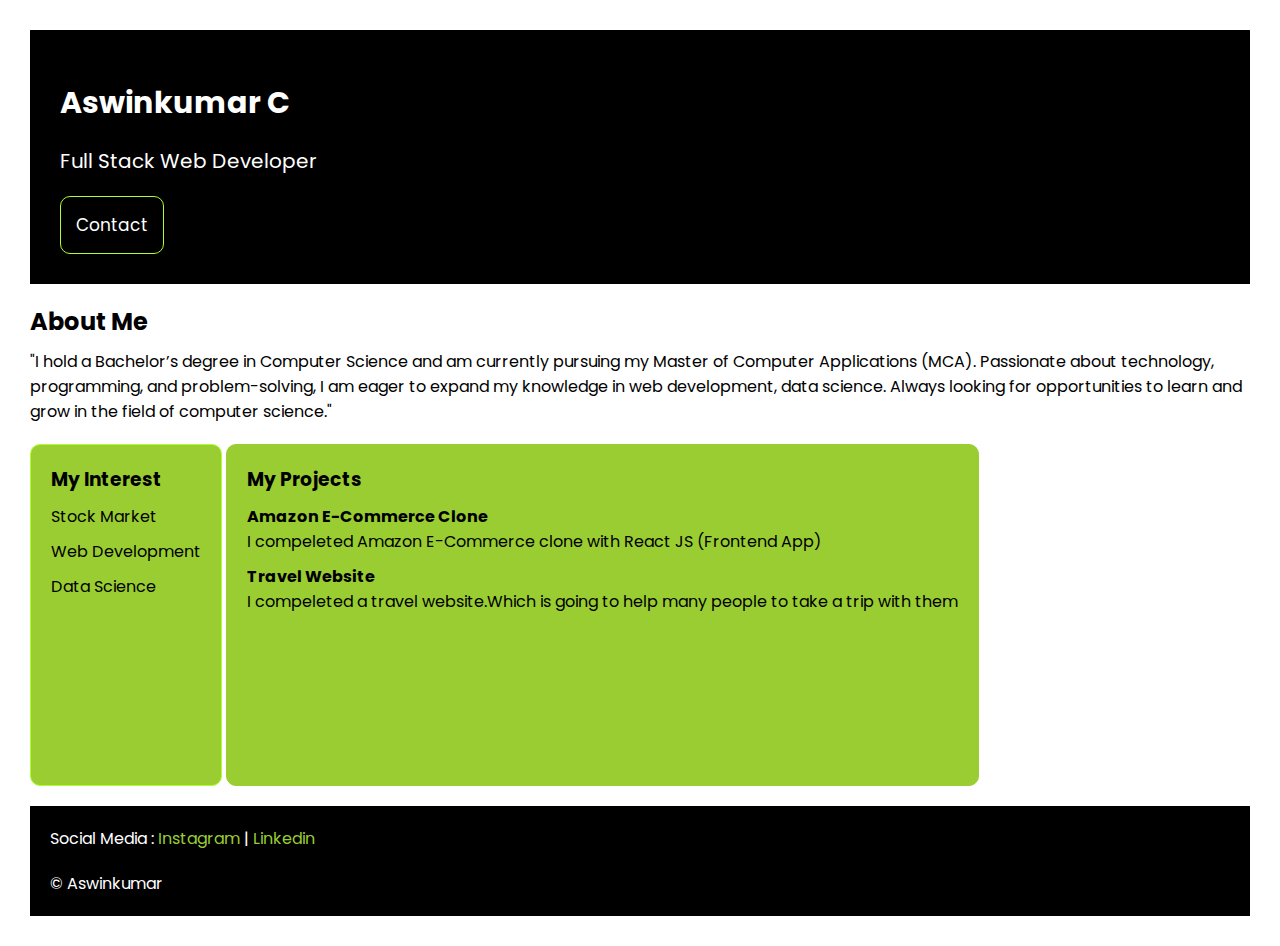
<file: index.html>
<!DOCTYPE html>
<html lang="en">

<head>
    <meta charset="UTF-8" />
    <meta name="viewport" content="width=device-width, initial-scale=1.0" />
    <title>Portfolio</title>
    <link rel="stylesheet" href="style.css">
    <link rel="preconnect" href="https://fonts.googleapis.com">
    <link rel="preconnect" href="https://fonts.gstatic.com" crossorigin>
    <link href="https://fonts.googleapis.com/css2?family=Afacad:ital,wght@0,400..700;1,400..700&family=Josefin+Sans:ital,wght@0,100..700;1,100..700&family=Montserrat:ital,wght@0,100..900;1,100..900&family=Poppins:ital,wght@0,100;0,200;0,300;0,400;0,500;0,600;0,700;0,800;0,900;1,100;1,200;1,300;1,400;1,500;1,600;1,700;1,800;1,900&family=Raleway:ital,wght@0,100..900;1,100..900&display=swap" rel="stylesheet">
</head>

<body>
    <div class="container">
        <div class="section-one">
            <h1 class="section-one__name">Aswinkumar C</h1>
            <p class="section-one__role">Full Stack Web Developer</p>
            <a class="section-one__desc" href="contact.html">Contact</a>
        </div>

        <div class="section-two">
            <h2 class="section-two__title">About Me</h2>
            <p class="section-two__desc">
                "I hold a Bachelor’s degree in Computer Science and am currently pursuing my Master of Computer Applications (MCA). Passionate about technology, programming, and problem-solving, I am eager to expand my knowledge in web development, data science. Always looking for opportunities to learn and grow in the field of computer science."
            </p>
            
        <div class="section-three">
            <h3 class="section-three__title">My Interest</h3>
            <ul class="section-three__desc">
                <li>Stock Market</li>
                <li>Web Development</li>
                <li>Data Science</li>
            </ul>
        </div>
        <div class="section-four">
            <h3 class="section-four__title">My Projects</h3>
            <ul class="section-four__desc">
                <li>
                    <h4>Amazon E-Commerce Clone</h4>

                    <p>I compeleted Amazon E-Commerce clone with React JS (Frontend App)</p>
                </li>
                <li>
                    <h4>Travel Website</h4>
                    <p>
                        I compeleted a travel website.Which is going to help many people to take
                        a trip with them
                    </p>
                </li>
            </ul>
        </div>
        <div class="section-five">
            <p class="section-five__title">
            Social Media :
            <a href="https://www.instagram.com/">Instagram</a> |
            <a href="https://www.youtube.com/">Linkedin</a>
            </p>
            <p class="section-five__desc">&copy; Aswinkumar</p>
        </div>

    </div>
</body>

</html>
</file>
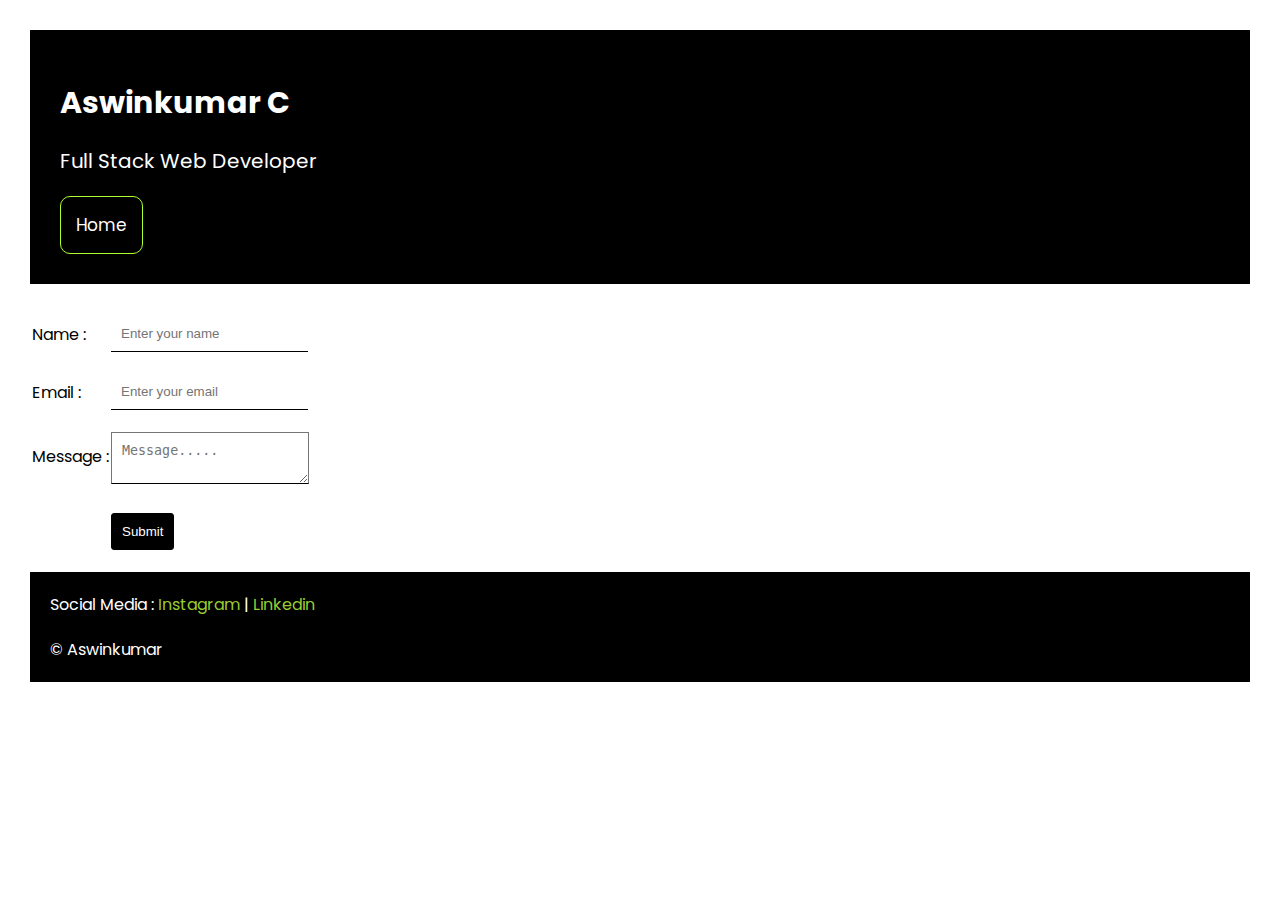
<file: contact.html>
<!DOCTYPE html>
<html lang="en">
<head>
    <meta charset="UTF-8">
    <meta name="viewport" content="width=device-width, initial-scale=1.0">
    <title>Contact Form</title>
    <link rel="stylesheet" href="style.css">
    <link rel="preconnect" href="https://fonts.googleapis.com">
    <link rel="preconnect" href="https://fonts.gstatic.com" crossorigin>
    <link href="https://fonts.googleapis.com/css2?family=Afacad:ital,wght@0,400..700;1,400..700&family=Josefin+Sans:ital,wght@0,100..700;1,100..700&family=Montserrat:ital,wght@0,100..900;1,100..900&family=Poppins:ital,wght@0,100;0,200;0,300;0,400;0,500;0,600;0,700;0,800;0,900;1,100;1,200;1,300;1,400;1,500;1,600;1,700;1,800;1,900&family=Raleway:ital,wght@0,100..900;1,100..900&display=swap" rel="stylesheet">
</head>
<body>
    <div class="container">
    <div class="section-one">
        <h1 class="section-one__name">Aswinkumar C</h1>
        <p class="section-one__role">Full Stack Web Developer</p>
        <a class="section-one__desc" href="index.html">Home</a>
    </div>
    
    <div class="contact-form">
        <form>
            <table>
                <tr>
                    <td>Name :</td><td><input type="text" placeholder="Enter your name" class="contact-form__input"></td>
                </tr>
                <tr>
                    <td>Email : </td><td><input type="email" placeholder="Enter your email" class="contact-form__input"></td>
                </tr>
                <tr>
                    <td>Message :</td>
                    <td>
                        <textarea placeholder="Message....." class="contact-form__textarea"></textarea>
                    </td>
                </tr>
                <tr>
                    <td></td>
                    <td><input type="submit" class="contact-form__submit"></td>
                </tr>
            </table>
    </div>
    
    <div class="section-five">
            <p class="section-five__title">
            Social Media :
            <a href="https://www.instagram.com/">Instagram</a> |
            <a href="https://www.youtube.com/">Linkedin</a>
            </p>
            <p class="section-five__desc">&copy; Aswinkumar</p>
    </div>
</form>
    </div>
    
</body>
</html>
</file>
<file: style.css>
body{
        font-family: "Poppins", serif;
        font-weight: 400;
        font-style: normal;
}
*{
    padding: 0px;
    margin: 0px;
}
.container{
    margin: 30px;
}
.section-one{
    background-color: black;
    color: white;
    padding: 30px;
}
.section-one__name{
    font-size: 30px;
}
.section-one__role{
    margin-top: 20px;
    font-size: 20px;
}
.section-one__desc{
    background-color: transparent;
    color: white;
    border: solid greenyellow 1px;
    border-radius: 10px;
    display: inline-block;
    padding: 15px;
    margin-top: 20px;
    text-decoration: none;
    font-size: 17px;
}
.section-one__desc:hover{
    background-color: greenyellow;
    color: black;
}
.section-one__name,.section-two,.section-three,.section-four,.section-five{
    margin-top: 20px;
    
}
.section-two__desc,.section-three__desc,.section-four__desc{
    margin-top: 10px;
}
.section-three{
    background-color: yellowgreen;
    color: black;
    border: solid greenyellow 1px;
    border-radius: 10px;
    display: inline-block;
    padding: 20px;
    margin-top: 20px;
    height: 300px;
}
.section-three__desc li,.section-four__desc li{
    list-style: none;
    margin-top: 10px;
}
.section-four{
    background-color: yellowgreen;
    color: black;
    border: solid yellowgreen 1px;
    border-radius: 10px;
    display: inline-block;
    padding: 20px;
    margin-top: 20px;
    height: 300px;
    vertical-align: top;
}
.section-five{
    background-color: black;
    color: white;
    padding: 20px;
}
.section-five__title a{
    color: yellowgreen;
    text-decoration: none;
}
.section-five__desc{
    margin-top: 20px;
}
.contact-form{
    margin-top: 20px;    
}
.contact-form__input,.contact-form__textarea,.contact-form__submit{
    margin-top: 10px;
}
.contact-form__input{
    margin-bottom: 10px;
    padding: 10px;
    border: none;
    border-bottom: solid black 1px;
}
.contact-form__textarea{
    padding: 10px;
    border-bottom: solid black 1px; 
}  
.contact-form__submit{
    background-color: black;
    color: white;
    margin-top: 20px;
    padding: 10px;
    border: solid black 1px;
    border-radius: 3px;
}
</file>
